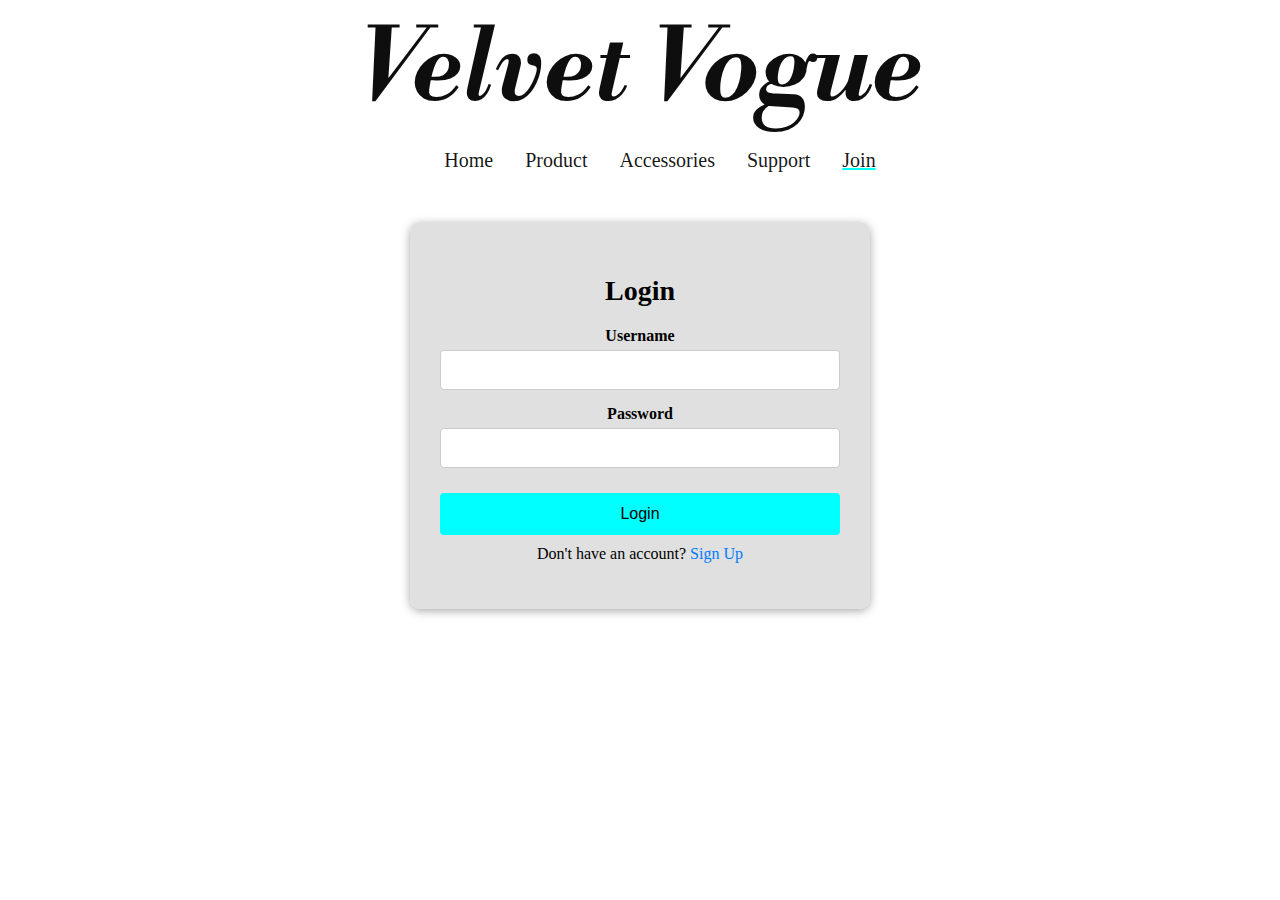
<file: join.html>
<!DOCTYPE html>
<html lang="en">
<head>
    <meta charset="UTF-8">
    <meta name="viewport" content="width=device-width, initial-scale=1.0">
    <title>Velvet Vogue - Join</title>
    <link rel="stylesheet" href="Join.css">
</head>
<body>
    <!-- Navigation Bar -->
    <header>
        <nav class="navbar">
            <div class="logo"><b><a href="index.html">Velvet Vogue</a></b></div>
            <div class="nav_menu">
                <ul>
                    <li><a href="index.html">Home</a></li>
                    <li><a href="product.php">Product</a></li>
                    <li><a href="accessories.html">Accessories</a></li>
                    <li><a href="support.html">Support</a></li>
                    <li><a class="active" href="join.html">Join</a></li>
                </ul>
            </div>
        </nav>
    </header>

    <!-- Main Container for Login and Registration Forms -->
    <div class="container">
        <!-- Login Form -->
        <div class="form-box" id="login">
            <h2>Login</h2>
            <form class="login-form">
                <div class="input-group">
                    <label for="login-username">Username</label>
                    <input type="text" id="login-username" name="username" required>
                </div>
                <div class="input-group">
                    <label for="login-password">Password</label>
                    <input type="password" id="login-password" name="password" required>
                </div>
                <button type="submit">Login</button>
                <p class="message">Don't have an account? <a href="#" onclick="toggleForm('register')">Sign Up</a></p>
            </form>
        </div>

        <!-- Registration Form -->
        <div class="form-box" id="register" style="display:none;">
            <h2>Sign Up</h2>
            <form class="register-form" action="register.php" method="POST">
                <div class="input-group">
                    <label for="register-username">Username</label>
                    <input type="text" id="register-username" name="username" required>
                </div>
                <div class="input-group">
                    <label for="email">Email</label>
                    <input type="email" id="email" name="email" required>
                </div>
                <div class="input-group">
                    <label for="register-password">Password</label>
                    <input type="password" id="register-password" name="password" required>
                </div>
                <div class="input-group">
                    <label for="confirm-password">Confirm Password</label>
                    <input type="password" id="confirm-password" name="confirm-password" required>
                </div>
                <button type="submit">Register</button>
                <p class="message">Already have an account? <a href="#" onclick="toggleForm('login')">Login</a></p>
            </form>
        </div>
    </div>

    <script>
        // Toggle between login and registration forms
        function toggleForm(form) {
            document.getElementById('login').style.display = form === 'login' ? 'block' : 'none';
            document.getElementById('register').style.display = form === 'register' ? 'block' : 'none';
        }
    </script>
</body>
</html>
</file>
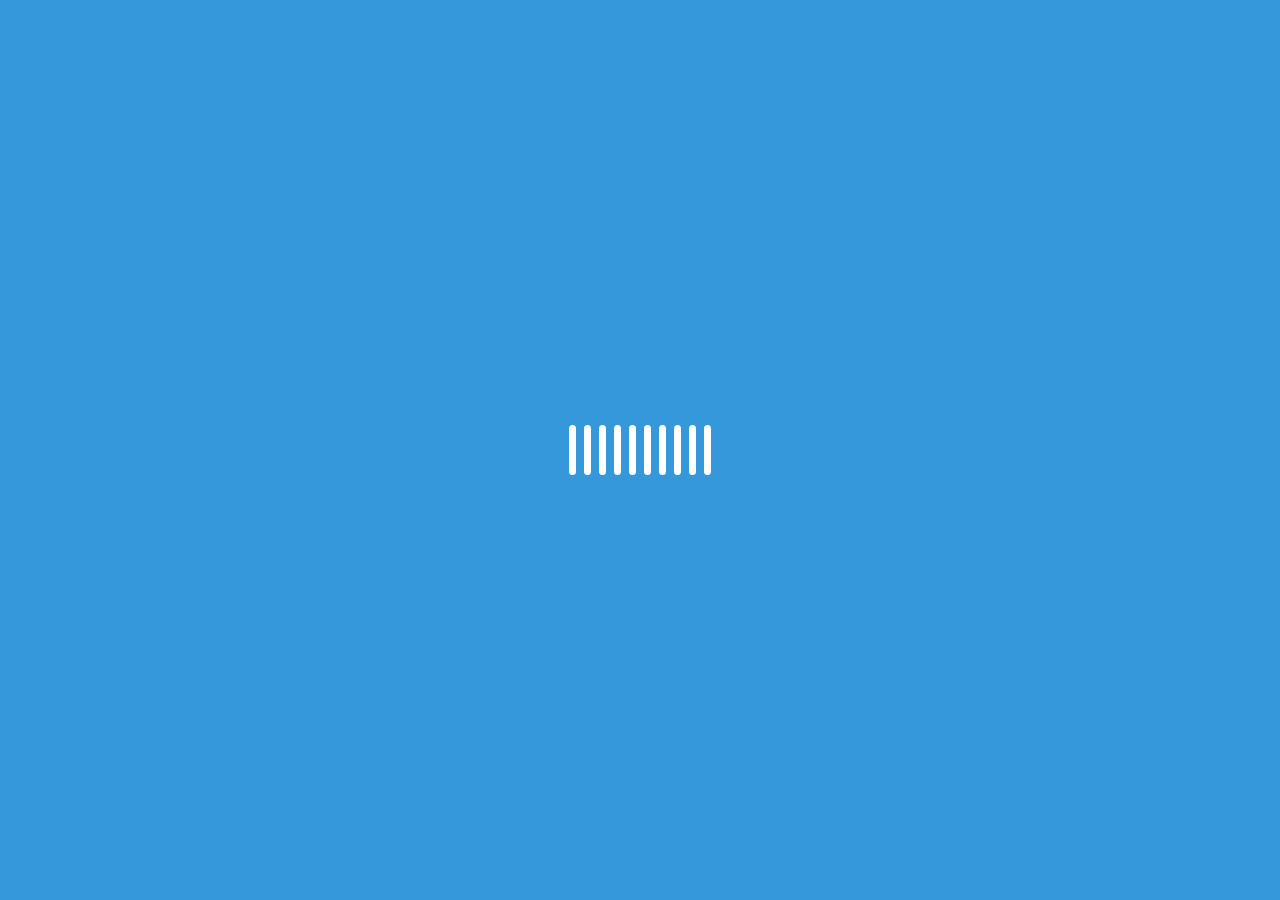
<file: Loading animation.html>
<html>
 <head> 
  <meta charset="UTF-8"> 
  <meta name="viewport" content="width=device-width, initial-scale=1.0">
  <style>
    *{
      margin: 0;
      padding: 0;
    }
    body{
      background:#3498db;
    }
    .loader{
      height:50px;
      position:absolute;
      top:50%;
      left:50%;
      display: flex;
      align-items: center;
      justify-content: center;
      transform:translate(-50%,-50%);
    }
    
    .line{
      height:50px;
      width:7px;
      background:white;
      margin:2px 4px;
      border-radius:10px;
      animation:loading 0.9s infinite;
    }
    
    .line:nth-child(2){
      animation-delay: 0.1s;
    }
    .line:nth-child(3){
      animation-delay: 0.2s;
    }
    .line:nth-child(4){
      animation-delay: 0.3s;
    }
    .line:nth-child(5){
      animation-delay: 0.4s;
    }
    .line:nth-child(6){
      animation-delay: 0.5s;
    }
    .line:nth-child(7){
      animation-delay: 0.6s;
    }
    .line:nth-child(8){
      animation-delay: 0.7s;
    }
    .line:nth-child(9){
      animation-delay: 0.8s;
    }
    .line:nth-child(10){
      animation-delay: 0.9s;
    }
    
    @keyframes loading{
      
      0%{
        top:0;
      }
      50%{
       margin-top: 40px;
      }
      100%{
      background-color: blue;
      }
    }
  </style>
</head>
<body>
  
  <div class="loader">
    <div class="line"></div>
    <div class="line"></div>
    <div class="line"></div>
    <div class="line"></div>
    <div class="line"></div>
    <div class="line"></div> 
    <div class="line"></div>
    <div class="line"></div>
    <div class="line"></div>
    <div class="line"></div>
  </div>
</body>
</html>
</file>
<file: Join.css>
@import url('https://fonts.googleapis.com/css2?family=Ephesis&display=swap');

@import url('https://fonts.googleapis.com/css2?family=Bodoni+Moda:ital,opsz,wght@0,6..96,400..900;1,6..96,400..900&display=swap');
@import url('https://fonts.googleapis.com/css2?family=Libre+Bodoni:ital,wght@0,400..700;1,400..700&display=swap');

/* Body and Background */
body {
    background-color: rgb(255, 255, 255);
}

.navbar {
    background-color: rgb(255, 255, 255);
}

/* Logo Styling */
.logo {
    /* font-family: "bodoni moda" , serif; */
    font-family: "Libre Bodoni", serif;
    font-size: 100px;
    text-align: center;
    font-style: italic;
}

.logo a {
    text-decoration: none;
    color: rgb(14, 14, 14);
}

/* Navigation Menu */
.nav_menu ul {
    display: flex;
    gap: 5em 2em;
    justify-content: center;
    list-style-type: none;
}

li a {
    font-size: 20px;
    text-decoration: none;
    color: rgba(0, 0, 0, 0.904);
}

li a:hover {
    text-decoration: underline;
    text-decoration-color: aqua;
}

.active {
    text-decoration: underline;
    text-decoration-color: aqua;
}



/* Container for Forms */
.container {
    max-width: 400px;
    margin: 50px auto;
    padding: 30px;
    background-color: #dbdbdbde;
    box-shadow: 0 2px 10px rgba(0, 0, 0, 0.342);
    border-radius: 10px;
    text-align: center;
}

/* Form Styling */
h2 {
    font-size: 28px;
    margin-bottom: 20px;
}

.input-group {
    margin-bottom: 15px;
}

label {
    display: block;
    font-weight: bold;
    margin-bottom: 5px;
}

input[type="text"], input[type="email"], input[type="password"] {
    width: 100%;
    padding: 10px;
    border: 1px solid #ccc;
    border-radius: 4px;
    box-sizing: border-box;
}

button {
    width: 100%;
    padding: 12px;
    background-color: aqua;
    color: rgb(0, 0, 0);
    border: none;
    border-radius: 4px;
    font-size: 16px;
    cursor: pointer;
    margin-top: 10px;
}

button:hover {
    background-color: aqua;
}

.message {
    text-align: center;
    margin-top: 10px;
}

.message a {
    color: #007bff;
    text-decoration: none;
}

.message a:hover {
    text-decoration: underline;
}

/* Custom font sizes for different form sections */
label, input {
    font-size: 16px;
}

/* Mobile Responsiveness */
@media (max-width: 768px) {
    .logo {
        font-size: 80px;
    }
    
    .nav_menu ul {
        flex-direction: column;
        gap: 1em;
    }
    
    .container {
        width: 90%;
    }
}
</file>
